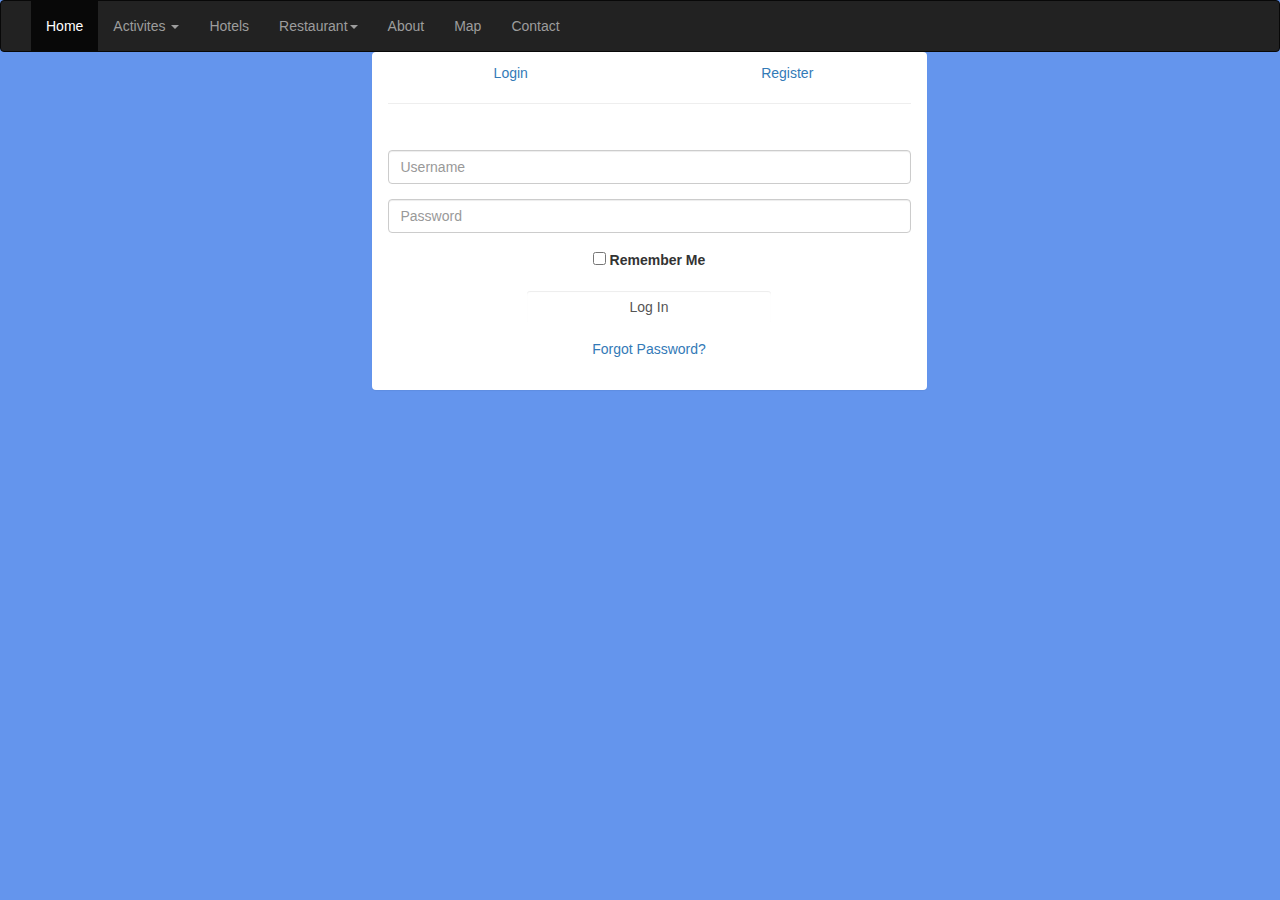
<file: Isfahan/contact.html>
﻿<!DOCTYPE html>
<html>
<head>
    <title></title>
    <meta http-equiv="content-type" content="text/html; charset=UTF-8">
    <meta name="viewport" content="width=device-width, initial-scale=1.0">
    <meta name="author" content="">
    <link rel="stylesheet" href="https://cdnjs.cloudflare.com/ajax/libs/font-awesome/4.7.0/css/font-awesome.min.css">
    <link rel="stylesheet" href="https://maxcdn.bootstrapcdn.com/bootstrap/3.3.7/css/bootstrap.min.css">
    <script src="https://ajax.googleapis.com/ajax/libs/jquery/3.2.1/jquery.min.js"></script>
    <script src="https://maxcdn.bootstrapcdn.com/bootstrap/3.3.7/js/bootstrap.min.js"></script>
    <link href="css/tast.css" rel="stylesheet" />

</head>
<body>
    <header>

        <nav class="navbar navbar-inverse">
            <div class="container-fluid">
                <div class="navbar-header">
                    <button type="button" class="navbar-toggle" data-toggle="collapse" data-target="#myNavbar">
                        <span class="icon-bar"></span>
                        <span class="icon-bar"></span>
                        <span class="icon-bar"></span>
                    </button>

                </div>
                <div class="collapse navbar-collapse" id="myNavbar">

                    <ul class="nav navbar-nav">
                        <li class="active"><a href="/index.html">Home</a></li>
                        <li class="dropdown">
                            <a class="dropdown-toggle" data-toggle="dropdown" href="#">Activites <span class="caret"></span></a>
                            <ul class="dropdown-menu">
                                <li><a href="">Bridge</a></li>
                                <li><a href="">Naghejahan Square</a></li>
                                <li><a href="">Chehel Sotoun</a></li>
                                <li><a href="">Monar Jonban</a></li>
                            </ul>
                        </li>
                        <li class="dropdown">
                            <a href="#">Hotels </a>
                        </li>
                        <li class="dropdown">
                            <a class="dropdown-toggle" data-toggle="dropdown" href="#">Restaurant<span class="caret"></span></a>
                            <ul class="dropdown-menu">
                                <li><a href="/jarchi.html">Malek Soltan Jarchi Bashi Restaurant</a></li>
                                <li><a href="/abbasirest.html">Abbasi Hotel Restaurant</a></li>
                            </ul>
                        </li>
                        <li class="dropdown">
                            <a href="/about.html">About</a>
                        </li>
                        <li>
                            <a href="/Map.html"> Map </a>
                        </li>
                        <li>
                            <a href="/contact.html">Contact </a>
                        </li>
                    </ul>
                </div>
            </div>
        </nav>

    </header>
    <main>
        <div class="container">
            <div class="row">
                <div class="col-md-6 col-md-offset-3">
                    <div class="panel panel-login">
                        <div class="panel-heading">
                            <div class="row">
                                <div class="col-xs-6">
                                    <a href="#" class="active" id="login-form-link">Login</a>
                                </div>
                                <div class="col-xs-6">
                                    <a href="#" id="register-form-link">Register</a>
                                </div>
                            </div>
                            <hr>
                        </div>
                        <div class="panel-body">
                            <div class="row">
                                <div class="col-lg-12">
                                    <form id="login-form" action="" method="post" role="form" style="display: block;">
                                        <div class="form-group">
                                            <input type="text" name="username" id="username" tabindex="1" class="form-control" placeholder="Username" value="">
                                        </div>
                                        <div class="form-group">
                                            <input type="password" name="password" id="password" tabindex="2" class="form-control" placeholder="Password">
                                        </div>
                                        <div class="form-group text-center">
                                            <input type="checkbox" tabindex="3" class="" name="remember" id="remember">
                                            <label for="remember"> Remember Me</label>
                                        </div>
                                        <div class="form-group">
                                            <div class="row">
                                                <div class="col-sm-6 col-sm-offset-3">
                                                    <input type="submit" name="login-submit" id="login-submit" tabindex="4" class="form-control btn btn-login" value="Log In">
                                                </div>
                                            </div>
                                        </div>
                                        <div class="form-group">
                                            <div class="row">
                                                <div class="col-lg-12">
                                                    <div class="text-center">
                                                        <a href="" tabindex="5" class="forgot-password">Forgot Password?</a>
                                                    </div>
                                                </div>
                                            </div>
                                        </div>
                                    </form>
                                    <form id="register-form" action="" method="post" role="form" style="display: none;">
                                        <div class="form-group">
                                            <input type="text" name="username" id="username" tabindex="1" class="form-control" placeholder="Username" value="">
                                        </div>
                                        <div class="form-group">
                                            <input type="email" name="email" id="email" tabindex="1" class="form-control" placeholder="Email Address" value="">
                                        </div>
                                        <div class="form-group">
                                            <input type="password" name="password" id="password" tabindex="2" class="form-control" placeholder="Password">
                                        </div>
                                        <div class="form-group">
                                            <input type="password" name="confirm-password" id="confirm-password" tabindex="2" class="form-control" placeholder="Confirm Password">
                                        </div>
                                        <div class="form-group">
                                            <div class="row">
                                                <div class="col-sm-6 col-sm-offset-3">
                                                    <input type="submit" name="register-submit" id="register-submit" tabindex="4" class="form-control btn btn-register" value="Register Now">
                                                </div>
                                            </div>
                                        </div>
                                    </form>
                                </div>
                            </div>
                        </div>
                    </div>
                </div>
            </div>
        </div>
    </main>

</body>
</html>
</file>
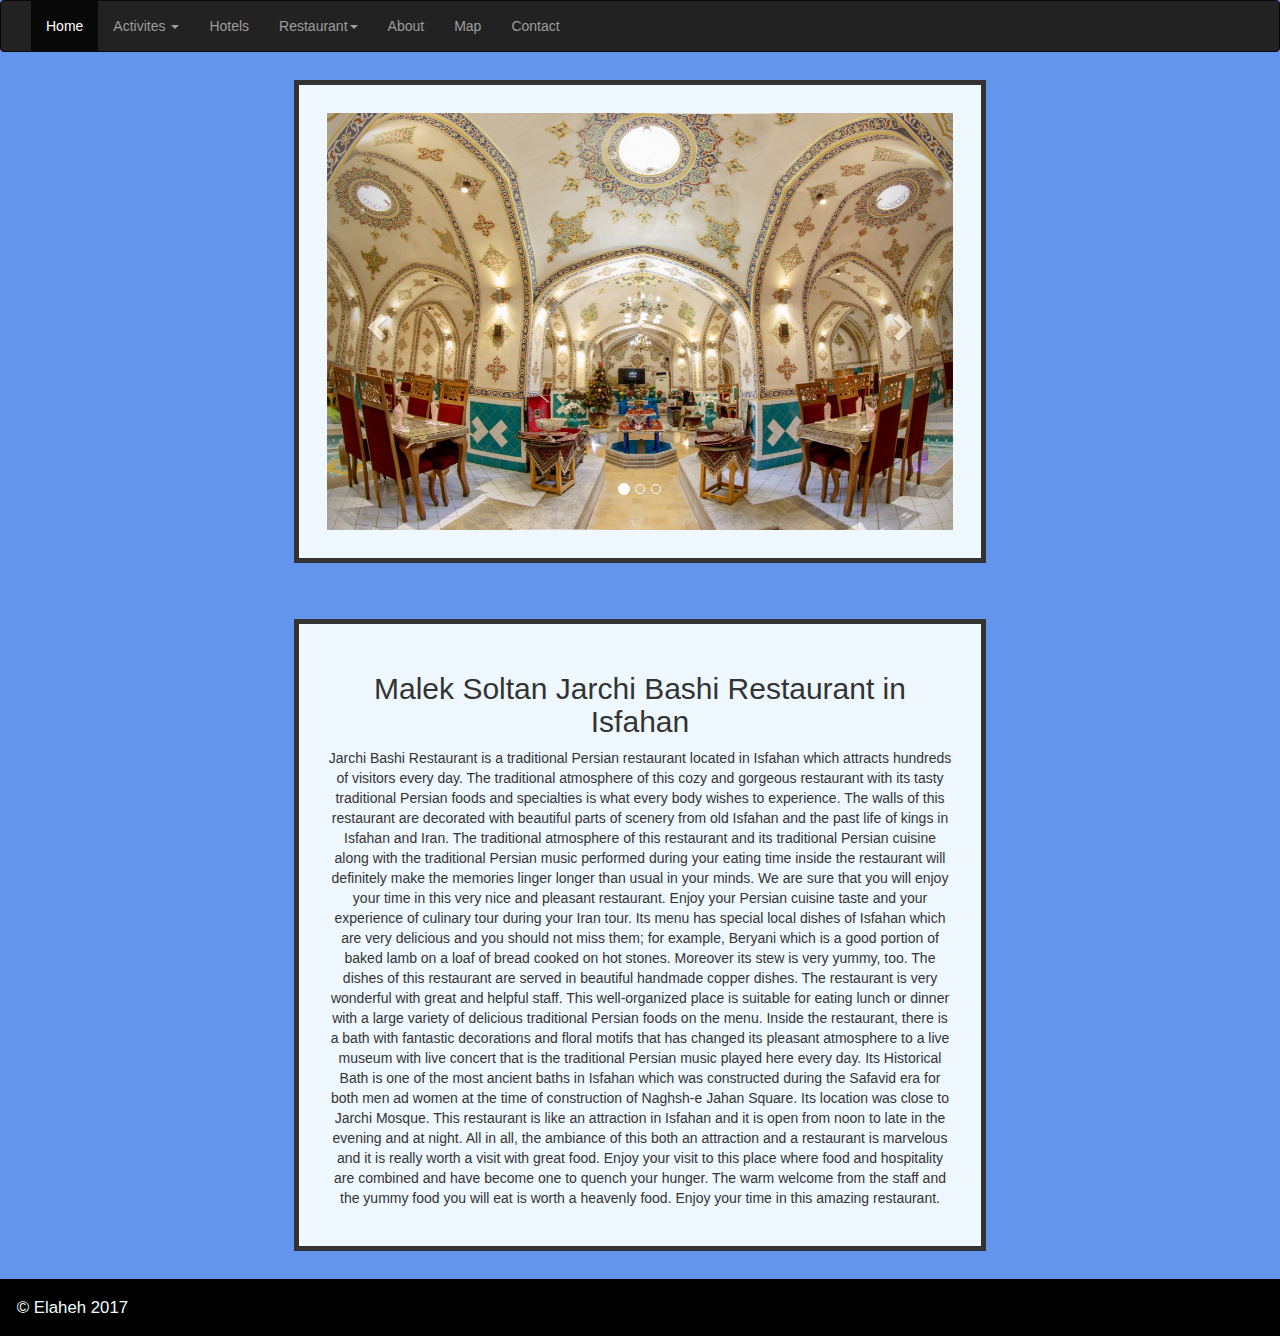
<file: Isfahan/jarchi.html>
﻿<!DOCTYPE html>
<html class="js no-touch" lang="en">
<head>
    <title></title>
    <meta http-equiv="content-type" content="text/html; charset=UTF-8">
    <meta name="viewport" content="width=device-width, initial-scale=1.0">
    <meta name="author" content="">
    <link rel="stylesheet" href="https://cdnjs.cloudflare.com/ajax/libs/font-awesome/4.7.0/css/font-awesome.min.css">
    <link rel="stylesheet" href="https://maxcdn.bootstrapcdn.com/bootstrap/3.3.7/css/bootstrap.min.css">
    <script src="https://ajax.googleapis.com/ajax/libs/jquery/3.2.1/jquery.min.js"></script>
    <script src="https://maxcdn.bootstrapcdn.com/bootstrap/3.3.7/js/bootstrap.min.js"></script>
    <link href="css/tast.css" rel="stylesheet" />

</head>
<body>
    <header>

        <nav class="navbar navbar-inverse">
            <div class="container-fluid">
                <div class="navbar-header">
                    <button type="button" class="navbar-toggle" data-toggle="collapse" data-target="#myNavbar">
                        <span class="icon-bar"></span>
                        <span class="icon-bar"></span>
                        <span class="icon-bar"></span>
                    </button>

                </div>
                <div class="collapse navbar-collapse" id="myNavbar">

                    <ul class="nav navbar-nav">
                        <li class="active"><a href="../index.html">Home</a></li>
                        <li class="dropdown">
                            <a class="dropdown-toggle" data-toggle="dropdown" href="#">Activites <span class="caret"></span></a>
                            <ul class="dropdown-menu">
                                <li><a href="">Bridge</a></li>
                                <li><a href="">Naghejahan Square</a></li>
                                <li><a href="">Chehel Sotoun</a></li>
                                <li><a href="">Monar Jonban</a></li>
                            </ul>
                        </li>
                        <li class="dropdown">
                            <a href="#">Hotels </a>
                        </li>
                        <li class="dropdown">
                            <a class="dropdown-toggle" data-toggle="dropdown" href="#">Restaurant<span class="caret"></span></a>
                            <ul class="dropdown-menu">
                                <li><a href="/jarchi.html">Malek Soltan Jarchi Bashi Restaurant</a></li>
                                <li><a href="/abbasirest.html">Abbasi Hotel Restaurant</a></li>
                            </ul>
                        </li>
                        <li class="dropdown">
                            <a href="/about.html">About</a>
                        </li>
                        <li>
                            <a href="/Map.html"> Map </a>
                        </li>
                        <li>
                            <a href="/contact.html">Contact </a>
                        </li>
                    </ul>
                </div>
            </div>
        </nav>

    </header>
    <main>

        <section class="text1">
            <div id="myCarousel" class="carousel slide" data-ride="carousel">
                <!-- Indicators -->
                <ol class="carousel-indicators">
                    <li data-target="#myCarousel" data-slide-to="0" class="active"></li>
                    <li data-target="#myCarousel" data-slide-to="1"></li>
                    <li data-target="#myCarousel" data-slide-to="2"></li>
                </ol>

                <!-- Wrapper for slides -->
                <div class="carousel-inner">
                    <div class="item active">
                        <img src="images/malek1.jpg" alt="">
                    </div>

                    <div class="item">
                        <img src="images/malek2.jpg" alt="">
                    </div>

                    <div class="item">
                        <img src="images/malek3.jpg" alt="">
                    </div>
                </div>

                <!-- Left and right controls -->
                <a class="left carousel-control" href="#myCarousel" data-slide="prev">
                    <span class="glyphicon glyphicon-chevron-left"></span>
                    <span class="sr-only">Previous</span>
                </a>
                <a class="right carousel-control" href="#myCarousel" data-slide="next">
                    <span class="glyphicon glyphicon-chevron-right"></span>
                    <span class="sr-only">Next</span>
                </a>
            </div>

        </section>
        <section class="text1">
            <h2>Malek Soltan Jarchi Bashi Restaurant in Isfahan</h2>
            <p>
                Jarchi Bashi Restaurant is a traditional Persian restaurant located in Isfahan which attracts hundreds of visitors every day. The traditional atmosphere of this cozy and gorgeous restaurant with its tasty traditional Persian foods and specialties is what every body wishes to experience. The walls of this restaurant are decorated with beautiful parts of scenery from old Isfahan and the past life of kings in Isfahan and Iran. The traditional atmosphere of this restaurant and its traditional Persian cuisine along with the traditional Persian music performed during your eating time inside the restaurant will definitely make the memories linger longer than usual in your minds. We are sure that you will enjoy your time in this very nice and pleasant restaurant. Enjoy your Persian cuisine taste and your experience of culinary tour during your Iran tour. Its menu has special local dishes of Isfahan which are very delicious and you should not miss them; for example, Beryani which is a good portion of baked lamb on a loaf of bread cooked on hot stones. Moreover its stew is very yummy, too. The dishes of this restaurant are served in beautiful handmade copper dishes. The restaurant is very wonderful with great and helpful staff. This well-organized place is suitable for eating lunch or dinner with a large variety of delicious traditional Persian foods on the menu. Inside the restaurant, there is a bath with fantastic decorations and floral motifs that has changed its pleasant atmosphere to a live museum with live concert that is the traditional Persian music played here every day. Its Historical Bath is one of the most ancient baths in Isfahan which was constructed during the Safavid era for both men ad women at the time of construction of Naghsh-e Jahan Square. Its location was close to Jarchi Mosque. This restaurant is like an attraction in Isfahan and it is open from noon to late in the evening and at night. All in all, the ambiance of this both an attraction and a restaurant is marvelous and it is really worth a visit with great food. Enjoy your visit to this place where food and hospitality are combined and have become one to quench your hunger. The warm welcome from the staff and the yummy food you will eat is worth a heavenly food. Enjoy your time in this amazing restaurant.
            </p>
        </section>


    </main>

    <footer>
        &copy; Elaheh 2017
    </footer>
</body>
</html>
</file>
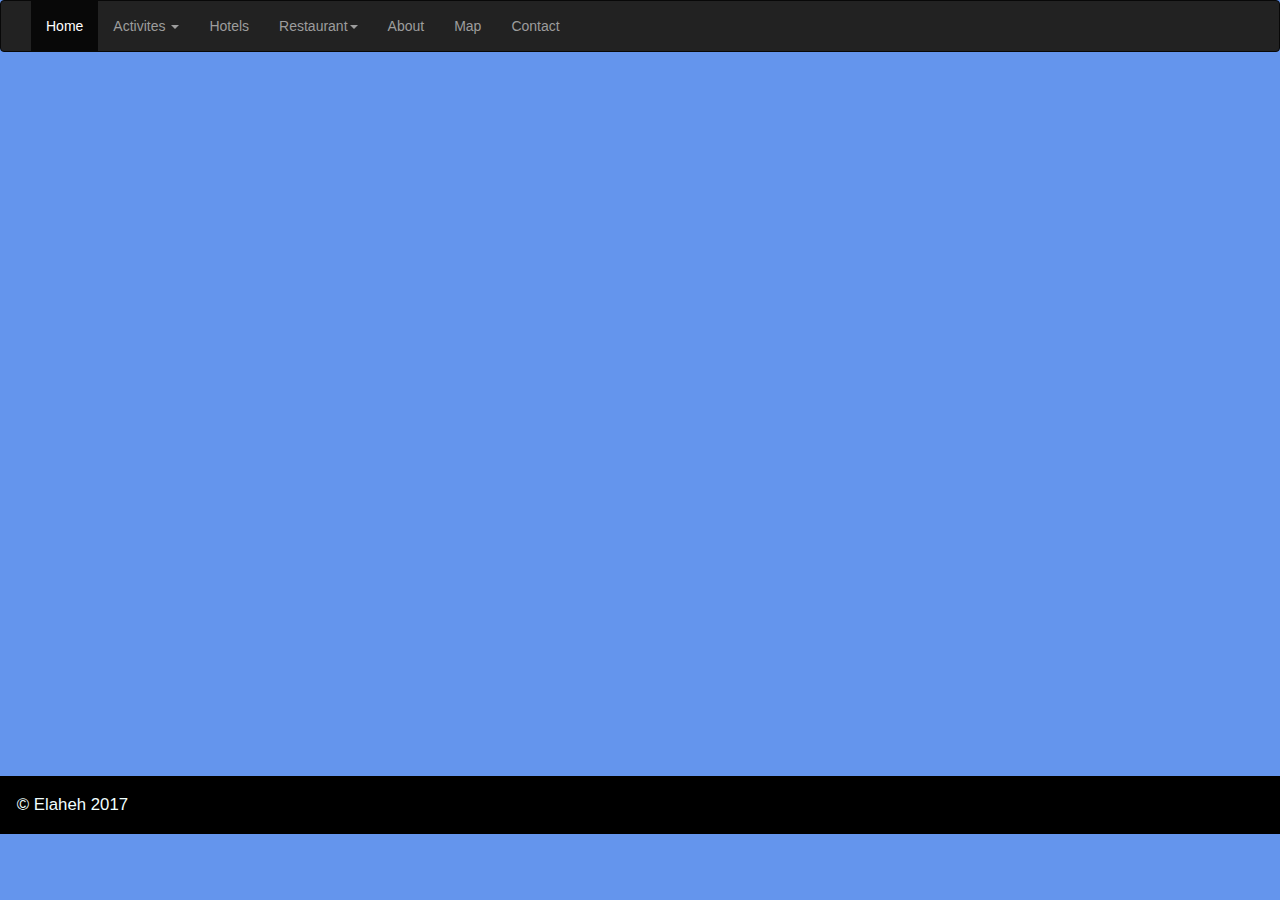
<file: Isfahan/Map.html>
﻿<!DOCTYPE html>
<html>
<head>
    <title></title>
    <meta http-equiv="content-type" content="text/html; charset=UTF-8">
    <meta name="viewport" content="width=device-width, initial-scale=1.0">
    <meta name="author" content="">
    <link rel="stylesheet" href="https://cdnjs.cloudflare.com/ajax/libs/font-awesome/4.7.0/css/font-awesome.min.css">
    <link rel="stylesheet" href="https://maxcdn.bootstrapcdn.com/bootstrap/3.3.7/css/bootstrap.min.css">
    <script src="https://ajax.googleapis.com/ajax/libs/jquery/3.2.1/jquery.min.js"></script>
    <script src="https://maxcdn.bootstrapcdn.com/bootstrap/3.3.7/js/bootstrap.min.js"></script>
    <link href="css/tast.css" rel="stylesheet" />

</head>
<body>
    <header>

        <nav class="navbar navbar-inverse">
            <div class="container-fluid">
                <div class="navbar-header">
                    <button type="button" class="navbar-toggle" data-toggle="collapse" data-target="#myNavbar">
                        <span class="icon-bar"></span>
                        <span class="icon-bar"></span>
                        <span class="icon-bar"></span>
                    </button>

                </div>
                <div class="collapse navbar-collapse" id="myNavbar">

                    <ul class="nav navbar-nav">
                        <li class="active"><a href="/index.html">Home</a></li>
                        <li class="dropdown">
                            <a class="dropdown-toggle" data-toggle="dropdown" href="#">Activites <span class="caret"></span></a>
                            <ul class="dropdown-menu">
                                <li><a href="">Bridge</a></li>
                                <li><a href="">Naghejahan Square</a></li>
                                <li><a href="">Chehel Sotoun</a></li>
                                <li><a href="">Monar Jonban</a></li>
                            </ul>
                        </li>
                        <li class="dropdown">
                            <a href="#">Hotels </a>
                        </li>
                        <li class="dropdown">
                            <a class="dropdown-toggle" data-toggle="dropdown" href="#">Restaurant<span class="caret"></span></a>
                            <ul class="dropdown-menu">
                                <li><a href="/jarchi.html">Malek Soltan Jarchi Bashi Restaurant</a></li>
                                <li><a href="/abbasirest.html">Abbasi Hotel Restaurant</a></li>
                            </ul>
                        </li>
                        <li class="dropdown">
                            <a href="/about.html">About</a>
                        </li>
                        <li>
                            <a href="/Map.html"> Map </a>
                        </li>
                        <li>
                            <a href="/contact.html">Contact </a>
                        </li>
                    </ul>
                </div>
            </div>
        </nav>

    </header>

    <main>
        <section class="text">
            <iframe src="https://www.google.com/maps/embed?pb=!1m14!1m12!1m3!1d13249.247068040606!2d51.69560162674117!3d32.66683591114!2m3!1f0!2f0!3f0!3m2!1i1024!2i768!4f13.1!5e0!3m2!1spt-BR!2sbr!4v1468899355787" width="100%" height="650px" frameborder="0" style="border:0" allowfullscreen=""></iframe>
        </section>

    </main>

    <footer>
        &copy; Elaheh 2017
    </footer>
</body>

</html>
</file>
<file: Isfahan/css/tast.css>
﻿body {
    background-color: cornflowerblue;
    text-align: center;
}
main {
    width:90%;
    display:inline-block;
    text-align:center;
}
.img {
    max-width: 100%;
    height: auto;
}
.navbar {
    margin-bottom: 0;
}
.text3 {
    display:inline-block;
    width: 40%;
    margin: 2em;
    color: white;
    font-size: 1.2em;
    text-align: left;
    vertical-align: top;   
}

.text {
    display:inline-block;
    width: 40%;
    margin: 2em;
    color: white;
    font-size: 1.2em;
    text-align: left;
    vertical-align: top;   
}
.text1 {
    display: inline-block;
    background-color:aliceblue;
    border: 5px solid ;
    padding: 2em;
    width: 60%;
    margin: 2em;
    
}
.text h2 {
    padding-top: 0;
    margin-top: 0;
}
.text3 h2 {
    padding-top: 0;
    margin-top: 0;
    color:black;
}
.video {
    width: 100%;
    max-width:600px;
    height: 300px;
    border: none;
}
footer {
    background-color: black;
    color: azure;
    padding: 1em;
    font-size: 1.2em;
    text-align: left;
}

@media only screen and (max-width: 600px) {
    .text, .text1 ,.text3{
        width: 80%;
    }
    .video {
        width: 100%;
        height: 150px;
    }
   

}
</file>
